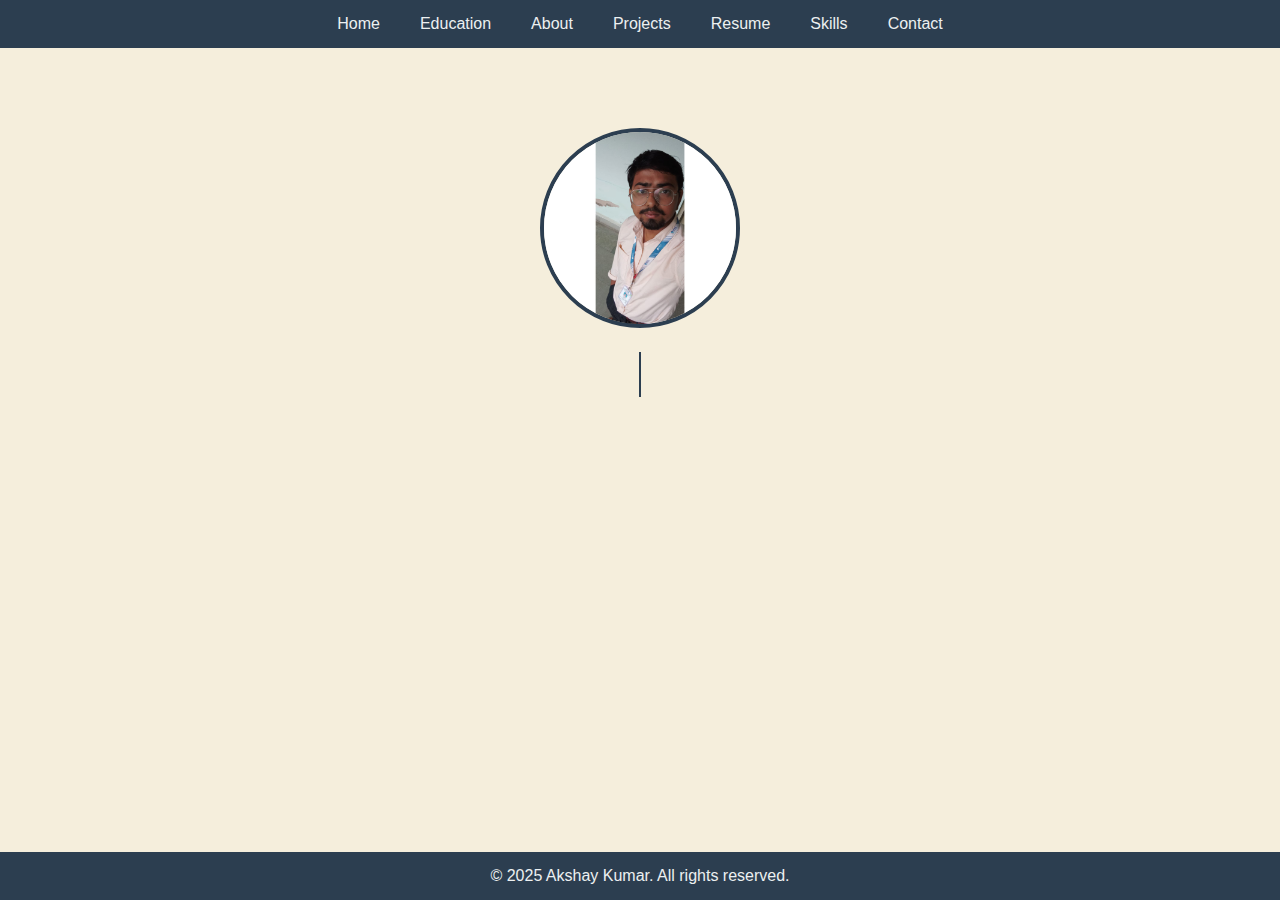
<file: index.html>
<!DOCTYPE html>
<html lang="en">
<head>
    <meta charset="UTF-8">
    <meta name="viewport" content="width=device-width, initial-scale=1.0">
    <title>Akshay Kumar - Portfolio</title>
    <link rel="stylesheet" href="styles.css">
    <script src="script.js"></script>
</head>
<body>

    <button class="toggle-button" onclick="toggleNavbar()">☰ Menu</button>

    <nav id="navbar">
        <a href="index.html">Home</a>
        <a href="education.html">Education</a>
        <a href="about.html">About</a>
        <a href="projects.html">Projects</a>
        <a href="RESUME.pdf" target="_blank">Resume</a>
        <a href="skills.html">Skills</a>
        <a href="contacts.html">Contact</a>
    </nav>

    <div class="container">
        <img src="akshay.jpg" alt="Akshay Kumar" loading="lazy">
        <h1 class="typing-effect">Akshay Kumar</h1>
        <div class="skills-grid">
            <div class="box">Machine Learning</div>
            <div class="box">Data Science</div>
            <div class="box">Web Development</div>
            <div class="box">Programming</div>
            <div class="box">Software Development</div>
            <div class="box">Computer Vision</div>
            <div class="box">Deep Learning</div>
            <div class="box">Natural Language Processing</div>
            <div class="box">Data Structures & Algorithms</div>
        </div>
    </div>

    <footer>
        <p>&copy; 2025 Akshay Kumar. All rights reserved.</p>
    </footer>
</body>
</html>
</file>
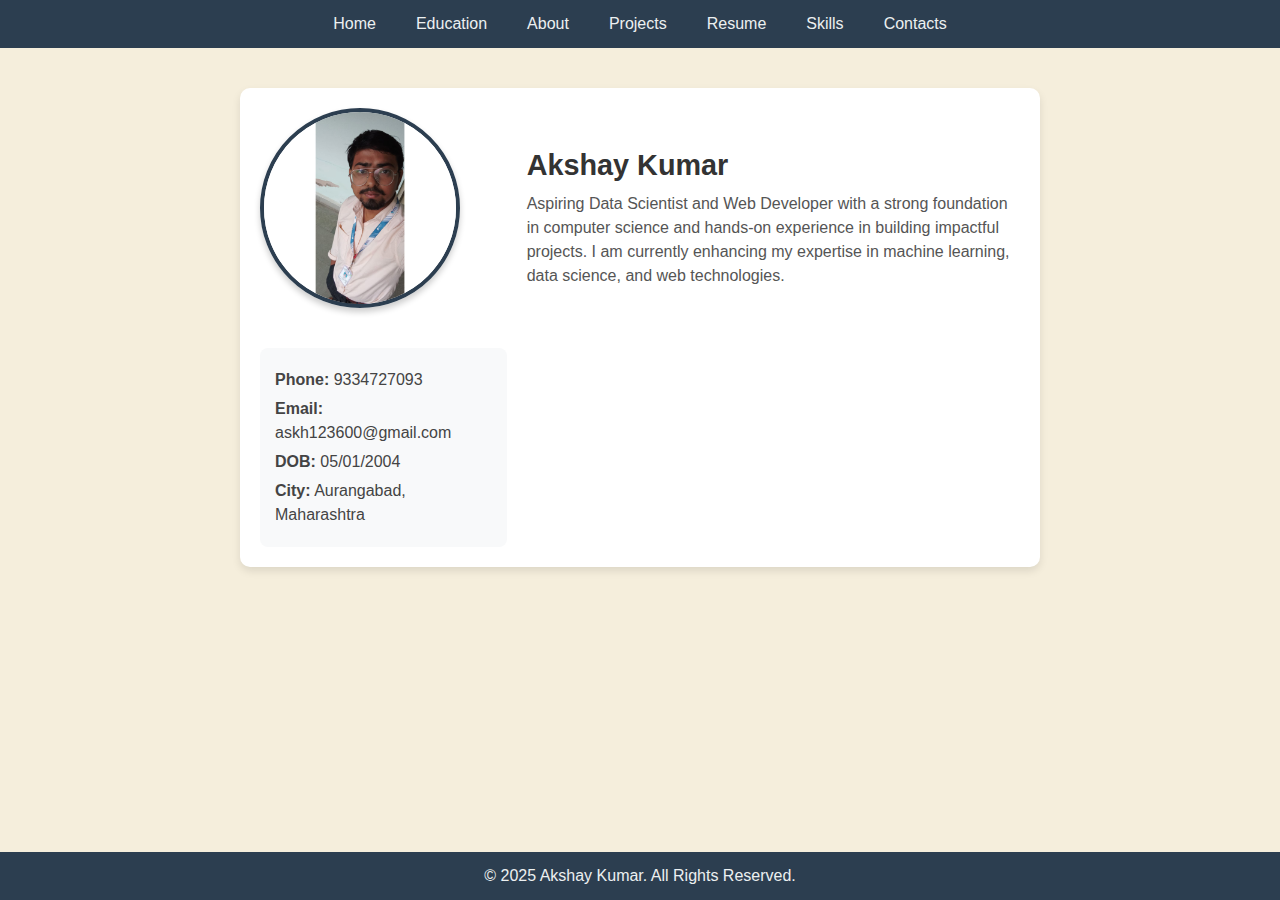
<file: about.html>
<!DOCTYPE html>
<html lang="en">
<head>
    <meta charset="UTF-8">
    <meta name="viewport" content="width=device-width, initial-scale=1.0">
    <title>About</title>
    <link rel="stylesheet" href="styles.css">
    <script src="script.js"></script>
    <style>
       /* Container Styling */
.container {
    max-width: 800px;
    margin: 40px auto;
    padding: 20px;
    display: grid;
    grid-template-columns: 1fr 2fr; /* Two columns: Image + Text */
    gap: 20px;
    align-items: center;
    background: #fff;
    border-radius: 10px;
    box-shadow: 0 4px 8px rgba(0, 0, 0, 0.1);
    text-align: left;
}

/* Profile Image Styling */
.pic {
    width: 150px;
    height: 150px;
    border-radius: 50%;
    border: 4px solid #2c3e50;
    box-shadow: 0 4px 6px rgba(0, 0, 0, 0.2);
    object-fit: cover;
}

/* About Section */
.about h1 {
    font-size: 1.8rem;
    color: #333;
    margin-bottom: 10px;
}

.about p {
    font-size: 1rem;
    color: #555;
    line-height: 1.5;
}

/* Contact Info */
.contact-info {
    background: #f8f9fa;
    padding: 15px;
    border-radius: 8px;
}

.contact-info p {
    margin: 5px 0;
    font-size: 1rem;
    color: #444;
}

/* Responsive Design */
@media (max-width: 768px) {
    .container {
        grid-template-columns: 1fr; /* Stack elements vertically */
        text-align: center;
    }

    .pic {
        margin: 0 auto; /* Center image */
    }
}

    </style>
</head>
<body>

    <button class="toggle-button" onclick="toggleNavbar()">☰ Menu</button>

    <nav id="navbar">
        <a href="index.html">Home</a>
        <a href="education.html">Education</a>
        <a href="about.html">About</a>
        <a href="projects.html">Projects</a>
        <a href="RESUME.pdf">Resume</a>
        <a href="skills.html">Skills</a>
        <a href="contacts.html">Contacts</a>
    </nav>

    <div class="container">
        <!-- Profile Image -->
        <img src="akshay.jpg" class="pic" alt="Akshay Kumar">

        <!-- About Section -->
        <div class="about">
            <h1>Akshay Kumar</h1>
            <p>Aspiring Data Scientist and Web Developer with a strong foundation in computer science and hands-on experience in building impactful projects. I am currently enhancing my expertise in machine learning, data science, and web technologies.</p>
        </div>

        <!-- Contact Information Section -->
        <div class="about contact-info">
            <p><strong>Phone:</strong> 9334727093</p>
            <p><strong>Email:</strong> askh123600@gmail.com</p>
            <p><strong>DOB:</strong> 05/01/2004</p>
            <p><strong>City:</strong> Aurangabad, Maharashtra</p>
        </div>
    </div>

    <footer>
        <p>&copy; 2025 Akshay Kumar. All Rights Reserved.</p>
    </footer>

</body>
</html>
</file>
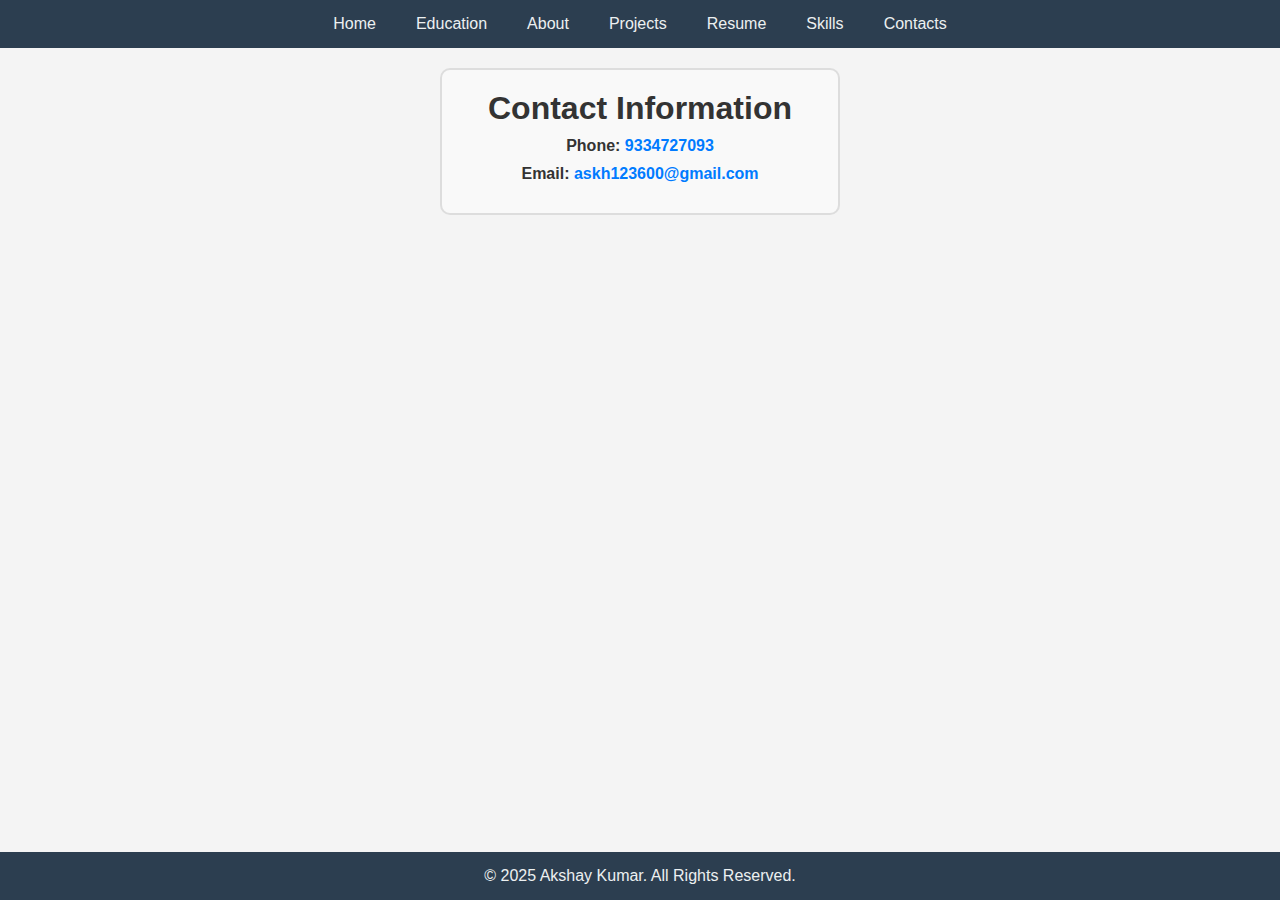
<file: contacts.html>
<!DOCTYPE html>
<html lang="en">
<head>
    <meta charset="UTF-8">
    <meta name="viewport" content="width=device-width, initial-scale=1.0">
    <title>Contact</title>
    <link rel="stylesheet" href="stylesheet.css">
    <script src=script.js ></script>
    <style>
       .container {
    max-width: 400px;
    margin: 20px auto;
    padding: 20px;
    border: 2px solid #ddd;
    border-radius: 10px;
    background-color: #f9f9f9;
    text-align: center;
}

h1 {
    font-family: Arial, sans-serif;
    color: #333;
}

.contact-info p {
    font-size: 16px;
    margin: 10px 0;
}

.contact-info a {
    color: #007bff;
    text-decoration: none;
    font-weight: bold;
}

.contact-info a:hover {
    text-decoration: underline;
}

    </style>
</head>
<body>
    <button class="toggle-button" onclick="toggleNavbar()">☰ Menu</button>

    <nav id="navbar">
        <a href="index.html">Home</a>
        <a href="education.html">Education</a>
        <a href="about.html">About</a>
        <a href="projects.html">Projects</a>
        <a href="RESUME.pdf">Resume</a>
        <a href="skills.html">Skills</a>
        <a href="contacts.html">Contacts</a>
    </nav>
    <div class="container">
        <h1>Contact Information</h1>
        <div class="contact-info">
            <p><strong>Phone:</strong> <a href="tel:+9334727093">9334727093</a></p>
            <p><strong>Email:</strong> <a href="mailto:askh123600@gmail.com">askh123600@gmail.com</a></p>
        </div>
    </div>

    <footer>
        <p>&copy; 2025 Akshay Kumar. All Rights Reserved.</p>
    </footer>

    <script>
        function toggleNavbar() {
            const navbar = document.getElementById("navbar");
            navbar.classList.toggle("mobile-visible");
        }
    </script>
</body>
</html>
</file>
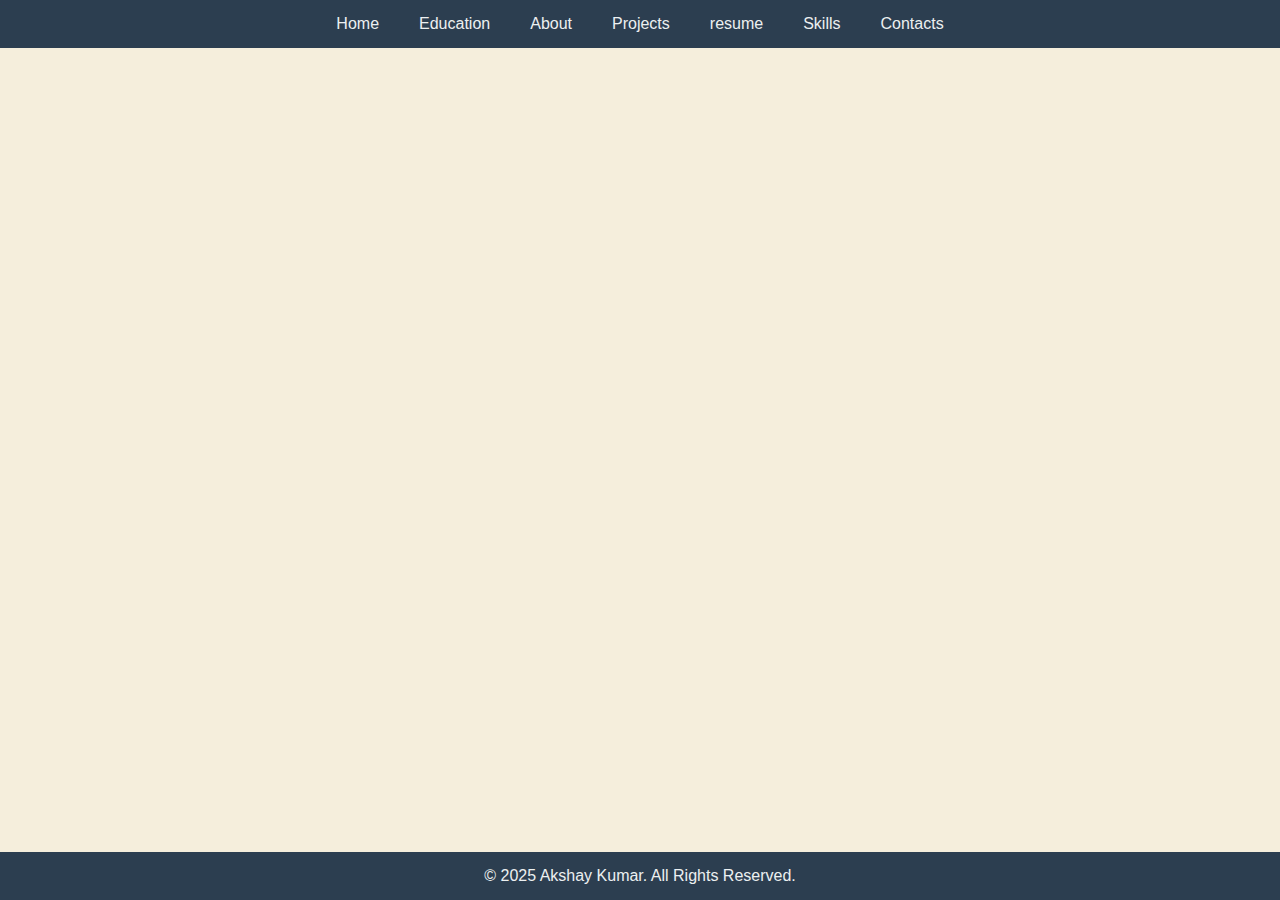
<file: education.html>
<!DOCTYPE html>
<html lang="en">
<head>
    <meta charset="UTF-8">
    <meta name="viewport" content="width=device-width, initial-scale=1.0">
    <title>Education</title>
    <link rel="stylesheet" href="styles.css">
    <script src=script.js></script>
    <style>
       /* Container Styling */
.container {
    max-width: 900px;
    margin: 40px auto;
    padding: 20px;
    text-align: center;
}

/* Education Grid */
.education-row {
    display: grid;
    grid-template-columns: repeat(auto-fit, minmax(250px, 1fr)); /* Auto adjusts columns */
    gap: 20px; /* Space between grid items */
}

/* Individual Box Styling */
.box {
    background: #fff;
    padding: 20px;
    border-radius: 10px;
    box-shadow: 0 4px 8px rgba(0, 0, 0, 0.1);
    text-align: center;
    transition: transform 0.3s ease, box-shadow 0.3s ease;
}

/* Hover Effect */
.box:hover {
    transform: translateY(-5px);
    box-shadow: 0 6px 12px rgba(0, 0, 0, 0.15);
}

/* Image Styling */
.box img {
    width: 200px;
    height: auto;
    margin-bottom: 10px;
}

/* Text Styling */
.box p {
    font-size: 1rem;
    color: #333;
    margin: 5px 0;
}

/* Links Styling */
.box a {
    font-weight: bold;
    text-decoration: none;
    color: #007BFF;
}

.box a:hover {
    text-decoration: underline;
}

/* Responsive Design */
@media (max-width: 768px) {
    .education-row {
        grid-template-columns: repeat(auto-fit, minmax(200px, 1fr)); /* Adjust column width for smaller screens */
    }
}

    </style>
</head>
<body>
    <button class="toggle-button" onclick="toggleNavbar()">☰ Menu</button>
    <nav id="navbar">
        <a href="index.html">Home</a>
        <a href="education.html">Education</a>
        <a href="about.html">About</a>
        <a href="projects.html">Projects</a>
        <a href="RESUME.pdf">resume</a>
        <a href="skills.html">Skills</a>
        <a href="contacts.html">Contacts</a>
    </nav>

    <div class="container">
        <div class="education-row">
            <div class="box">
                <img src="IITMOD-Logo.svg" alt="IIT Madras Logo">
                <a href="https://study.iitm.ac.in/ds/"><p>IIT MADRAS BS Degree</p></a>
                <p>BS in Data Science and Programming</p>
                <p>2023-2027</p>
                <p>CGPA: 8.5+</p>
            </div>
            <div class="box">
                <img src="NIELIT_logo.jpg" alt="NIELIT Aurangabad Logo">
                <a href="https://nielit.gov.in/aurangabad/node/12229/"><p>NIELIT Aurangabad</p></a>
                <p>B.Tech in Electronics Engineering</p>
                <p>2022-2026</p>
                <p>CGPA: 8.00+</p>
            </div>
            <div class="box">
                <img src="loyola.png" alt="Loyola High School Logo">
                <a href="https://www.loyolapatna.edu.in/"><p>Loyola High School</p></a>
                <p>CBSE Class 12</p>
                <p>2019-2021</p>
                <p>Percentage: 89%</p>
            </div>
        </div>
    </div>

    <footer>
        <p>&copy; 2025 Akshay Kumar. All Rights Reserved.</p>
    </footer>
</body>
</html>
</file>
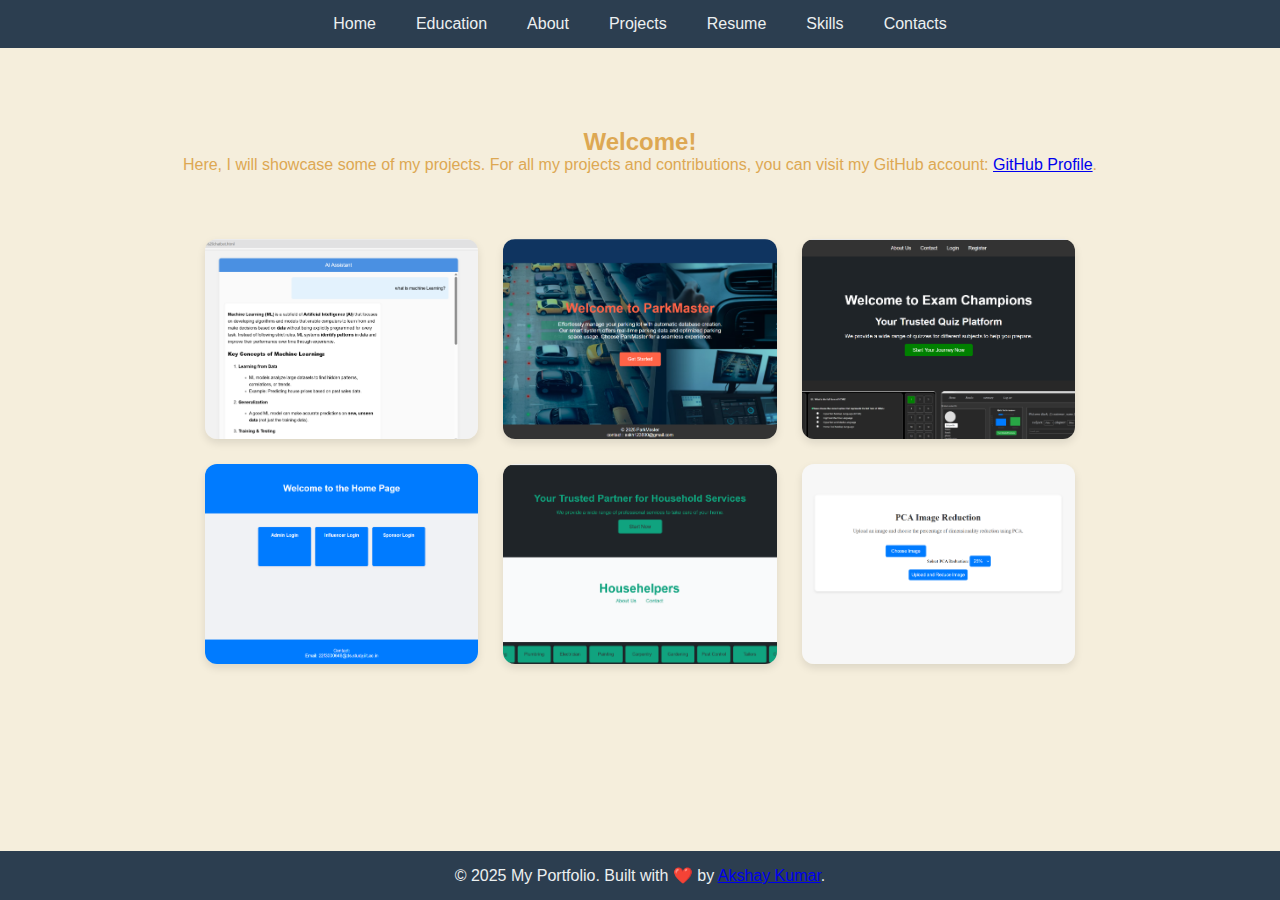
<file: projects.html>
<!DOCTYPE html>
<html lang="en">
<head>
    <meta charset="UTF-8">
    <meta name="viewport" content="width=device-width, initial-scale=1.0">
    <title>My Portfolio</title>
    <link rel="stylesheet" href="styles.css">
    <script src="script.js"></script>
    <style>
        /* Updated Projects Grid */
        .projects-grid {
            display: grid;
            grid-template-columns: repeat(auto-fit, minmax(250px, 1fr));
            gap: 25px;
            max-width: 900px;
            margin: 30px auto;
            padding: 15px;
        }

        /* Project Item Container */
        .project-item {
            position: relative;
            overflow: hidden;
            border-radius: 12px;
            box-shadow: 0 4px 8px rgba(0, 0, 0, 0.1);
            transition: transform 0.3s ease;
        }

        /* Image Styling within Project Item */
        .project-item img {
            width: 100%;
            height: 200px;
            object-fit: cover;
            display: block;
            transition: transform 0.3s ease;
        }

        /* Hover Effects */
        .project-item:hover {
            transform: translateY(-5px);
        }

        .project-item:hover img {
            transform: scale(1.05);
        }

        /* Responsive Adjustments */
        @media (max-width: 768px) {
            .projects-grid {
                grid-template-columns: repeat(auto-fit, minmax(200px, 1fr));
                gap: 15px;
            }
            
            .project-item img {
                height: 180px;
            }
        }

        @media (max-width: 480px) {
            .projects-grid {
                grid-template-columns: 1fr;
            }
        }
    </style>
</head>
<body>
    <button class="toggle-button" onclick="toggleNavbar()">☰ Menu</button>
    <nav id="navbar">
        <a href="index.html">Home</a>
        <a href="education.html">Education</a>
        <a href="about.html">About</a>
        <a href="projects.html">Projects</a>
        <a href="RESUME.pdf">Resume</a>
        <a href="skills.html">Skills</a>
        <a href="contacts.html">Contacts</a>
    </nav>

    <div class="container">
        <h2>Welcome!</h2>
        <p>
            Here, I will showcase some of my projects. For all my projects and contributions, you can visit my GitHub account: 
            <a href="https://github.com/aks111hay" target="_blank" class="github-link">GitHub Profile</a>.
        </p>
    </div>
      <div class="projects-grid">
        <div class="project-item">
            <img src="Ai chatbot.png" alt="AI Chatbot Project">
        </div>
        <div class="project-item">
            <img src="smartparking.png" alt="Smart Parking System">
        </div>
        <div class="project-item">
            <img src="quizmaster.png" alt="Quiz Master Application">
        </div>
        <div class="project-item">
            <img src="influencemart.png" alt="InfluenceMart Platform">
        </div>
        <div class="project-item">
            <img src="householdservice.png" alt="Household Services App">
        </div>
        <div class="project-item">
            <img src="pca.png" alt="PCA Analysis Project">
        </div>
    </div>
    <footer>
        <p>&copy; 2025 My Portfolio. Built with ❤️ by <a href="https://github.com/aks111hay" target="_blank">Akshay Kumar</a>.</p>
    </footer>
</body>
</html>
</file>
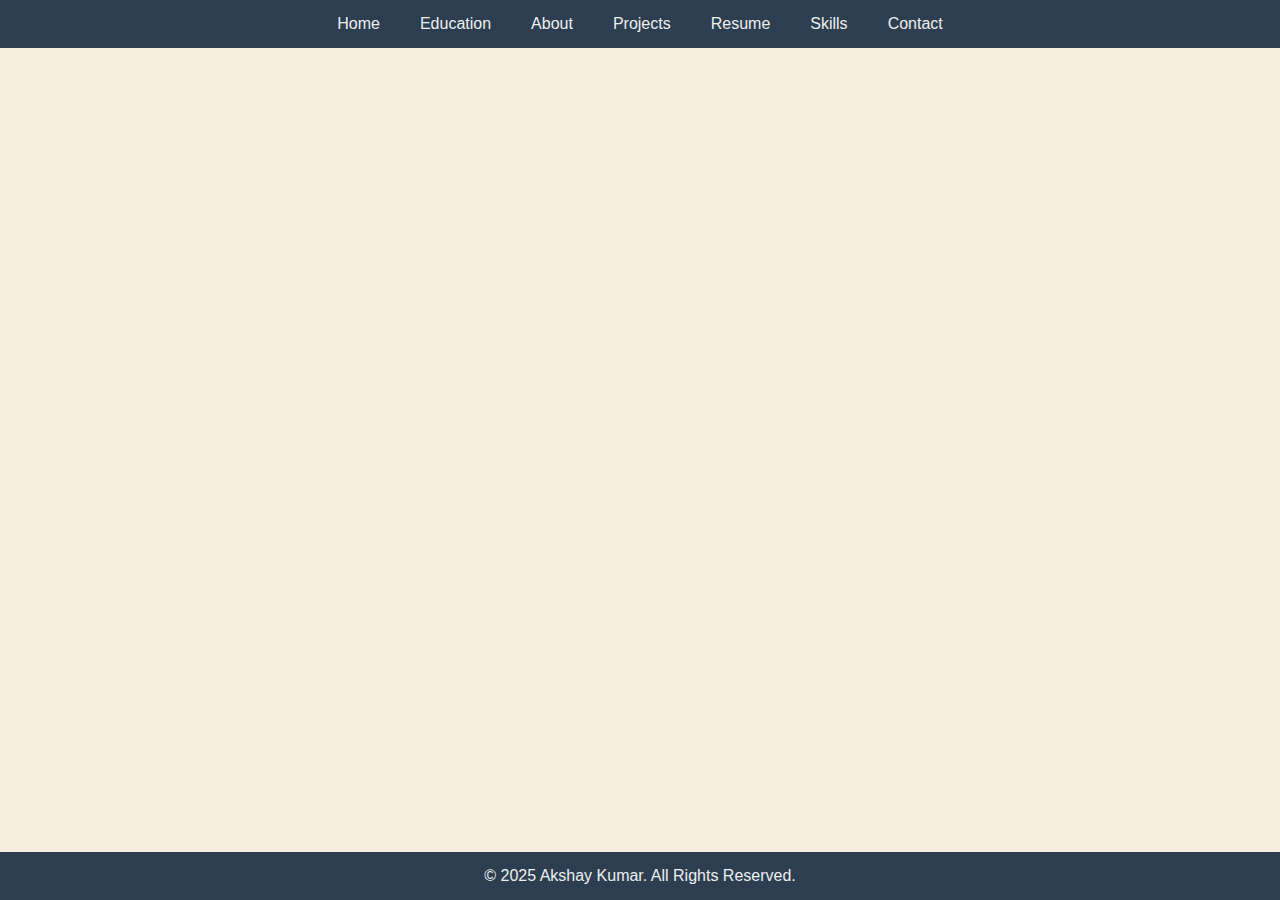
<file: skills.html>
<!DOCTYPE html>
<html lang="en">
<head>
    <meta charset="UTF-8">
    <meta name="viewport" content="width=device-width, initial-scale=1.0">
    <title>Skills</title>
    <link rel="stylesheet" href="styles.css">
    <script src="script.js"></script>
    <style>
       .box {
    border: 2px solid #ddd;
    border-radius: 10px;
    padding: 15px;
    margin: 20px 0;
    background-color: #f9f9f9;
    text-align: center;
}

h2 {
    font-family: Arial, sans-serif;
    color: #333;
}

.pic {
    width: 80px;
    height: auto;
    margin: 10px;
    transition: transform 0.3s ease-in-out;
}

.pic:hover {
    transform: scale(1.1);
}

.languages, .databases, .frameworks, .tools {
    display: grid;
    grid-template-columns: repeat(auto-fit, minmax(100px, 1fr));
    gap: 15px;
    justify-items: center;
}

    </style>
</head>
<body>
<button class="toggle-button" onclick="toggleNavbar()">☰ Menu</button>
     <nav id="navbar">
        <a href="index.html">Home</a>
        <a href="education.html">Education</a>
        <a href="about.html">About</a>
        <a href="projects.html">Projects</a>
        <a href="RESUME.pdf" target="_blank">Resume</a>
        <a href="skills.html">Skills</a>
        <a href="contacts.html">Contact</a>
    </nav>

    <div class="box languages">
        <h2>Languages</h2>
        <img src="python.png" class="pic" alt="Python">
        <img src="java.webp" class="pic" alt="Java">
        <img src="js.png" class="pic" alt="JavaScript">
        <img src="c.png" class="pic" alt="c">
        <img src="html.png" class="pic" alt="HTML">
        <img src="css.png" class="pic" alt="CSS">
        <img src="sql.png" class="pic" alt="SQL">
    </div>

    <div class="box databases">
        <h2>Databases</h2>
        <img src="sqlite.jpg" class="pic" alt="SQLite">
        <img src="postgresql.png" class="pic" alt="PostgreSQL">
    </div>

    <div class="box frameworks">
        <h2>Frameworks</h2>
        <img src="flask.png" class="pic" alt="Flask">
        <img src="vue.png" class="pic" alt="Vue.js">
    </div>

    <div class="box tools">
        <h2>Tools</h2>
        <img src="git.svg" class="pic" alt="Git">
        <img src="jupyter.png" class="pic" alt="Jupyter">
    </div>

    <footer>
        <p>&copy; 2025 Akshay Kumar. All Rights Reserved.</p>
    </footer>

</body>
</html>
</file>
<file: styles.css>
/* ---------------------------- */
/* Global Reset & Body Styling  */
/* ---------------------------- */
* {
    margin: 0;
    padding: 0;
    box-sizing: border-box;
}
body {
    font-family: 'Helvetica Neue', sans-serif;
    background-color: #F5EEDC;
    color: #DDA853;
}

/* ---------------------------- */
/* Navbar Styling               */
/* ---------------------------- */
#navbar {
    display: flex;
    justify-content: center;
    background: #2c3e50;
    transition: left 0.3s ease;
}
#navbar a {
    color: #ecf0f1;
    text-decoration: none;
    padding: 15px 20px;
    transition: background-color 0.3s;
}
#navbar a:hover {
    background: #34495e;
}

/* ---------------------------- */
/* Toggle Button Styling        */
/* ---------------------------- */
.toggle-button {
    position: fixed;
    top: 15px;
    left: 15px;
    background: #2c3e50;
    color: #ecf0f1;
    border: none;
    padding: 10px 15px;
    font-size: 24px;
    cursor: pointer;
    z-index: 1000;
    display: none; /* hidden by default on larger screens */
}

/* ---------------------------- */
/* Container & Image Styling    */
/* ---------------------------- */
.container {
    text-align: center;
    padding: 20px;
    margin-top: 60px;
}
.container img {
    width: 200px;
    height: auto;
    border-radius: 50%;
    border: 4px solid #2c3e50;
    margin-bottom: 20px;
}

/* ---------------------------- */
/* Typing Animation Effect      */
/* ---------------------------- */
.typing-effect {
    font-size: 2.5rem;
    font-weight: bold;
    white-space: nowrap;
    overflow: hidden;
    border-right: 2px solid #2c3e50;
    width: 0;
    margin: 0 auto 30px;
    animation: typing 3s steps(20, end) forwards, blink 0.75s step-end infinite;
}
@keyframes typing {
    from { width: 0; }
    to { width: 100%; }
}
@keyframes blink {
    50% { border-color: transparent; }
}

/* ---------------------------- */
/* Skills Grid & Fade-in Boxes  */
/* ---------------------------- */
.skills-grid {
    display: grid;
    grid-template-columns: repeat(auto-fit, minmax(180px, 1fr));
    gap: 20px;
    padding: 20px;
}
.box {
    background: #27548A;
    padding: 20px;
    border-radius: 8px;
    box-shadow: 0 2px 5px rgba(0,0,0,0.1);
    opacity: 0;
    animation: fadeIn 1s forwards;
}

/* Fade-in keyframes */
@keyframes fadeIn {
    from { opacity: 0; transform: translateY(20px); }
    to { opacity: 1; transform: translateY(0); }
}
/* Staggered animation delays for each box */
.box:nth-child(1) { animation-delay: 0.2s; }
.box:nth-child(2) { animation-delay: 0.4s; }
.box:nth-child(3) { animation-delay: 0.6s; }
.box:nth-child(4) { animation-delay: 0.8s; }
.box:nth-child(5) { animation-delay: 1s; }
.box:nth-child(6) { animation-delay: 1.2s; }
.box:nth-child(7) { animation-delay: 1.4s; }
.box:nth-child(8) { animation-delay: 1.6s; }
.box:nth-child(9) { animation-delay: 1.8s; }

/* ---------------------------- */
/* Footer Styling               */
/* ---------------------------- */
footer {
    text-align: center;
    background: #2c3e50;
    color: #ecf0f1;
    padding: 15px;
    position: fixed;
    bottom: 0;
    width: 100%;
}

/* ---------------------------- */
/* Mobile Responsive Styles     */
/* ---------------------------- */
@media (max-width: 768px) {
    /* Display toggle button on mobile */
    .toggle-button {
        display: block;
    }
    /* Navbar becomes a vertical sidebar */
    #navbar {
        flex-direction: column;
        position: fixed;
        top: 0;
        left: -250px; /* Hidden off-canvas */
        width: 250px;
        height: 100%;
        background: #2c3e50;
        z-index: 999;
    }
    #navbar a {
        padding: 15px;
        border-bottom: 1px solid #34495e;
    }
    #navbar.active {
        left: 0; /* Slide into view */
    }
    /* Adjust container spacing for mobile view */
    .container {
        margin-top: 100px;
    }
}
</file>
<file: stylesheet.css>
/* ---------------------------- */
/* Global Reset & Body Styling  */
/* ---------------------------- */
* {
    margin: 0;
    padding: 0;
    box-sizing: border-box;
}
body {
    font-family: 'Helvetica Neue', sans-serif;
    background-color: #f4f4f4;
    color: #333;
}

/* ---------------------------- */
/* Navbar Styling               */
/* ---------------------------- */
#navbar {
    display: flex;
    justify-content: center;
    background: #2c3e50;
    transition: left 0.3s ease;
}
#navbar a {
    color: #ecf0f1;
    text-decoration: none;
    padding: 15px 20px;
    transition: background-color 0.3s;
}
#navbar a:hover {
    background: #34495e;
}

/* ---------------------------- */
/* Toggle Button Styling        */
/* ---------------------------- */
.toggle-button {
    position: fixed;
    top: 15px;
    left: 15px;
    background: #2c3e50;
    color: #ecf0f1;
    border: none;
    padding: 10px 15px;
    font-size: 24px;
    cursor: pointer;
    z-index: 1000;
    display: none; /* hidden by default on larger screens */
}

/* ---------------------------- */
/* Container & Image Styling    */
/* ---------------------------- */
.container {
    text-align: center;
    padding: 20px;
    margin-top: 60px;
}
.container img {
    width: 200px;
    height: auto;
    border-radius: 50%;
    border: 4px solid #2c3e50;
    margin-bottom: 20px;
}

/* ---------------------------- */
/* Typing Animation Effect      */
/* ---------------------------- */
.typing-effect {
    font-size: 2.5rem;
    font-weight: bold;
    white-space: nowrap;
    overflow: hidden;
    border-right: 2px solid #2c3e50;
    width: 0;
    margin: 0 auto 30px;
    animation: typing 3s steps(20, end) forwards, blink 0.75s step-end infinite;
}
@keyframes typing {
    from { width: 0; }
    to { width: 100%; }
}
@keyframes blink {
    50% { border-color: transparent; }
}

/* ---------------------------- */
/* Skills Grid & Fade-in Boxes  */
/* ---------------------------- */
.skills-grid {
    display: grid;
    grid-template-columns: repeat(auto-fit, minmax(180px, 1fr));
    gap: 20px;
    padding: 20px;
}
.box {
    background: #fff;
    padding: 20px;
    border-radius: 8px;
    box-shadow: 0 2px 5px rgba(0,0,0,0.1);
    opacity: 0;
    animation: fadeIn 1s forwards;
}

/* Fade-in keyframes */
@keyframes fadeIn {
    from { opacity: 0; transform: translateY(20px); }
    to { opacity: 1; transform: translateY(0); }
}
/* Staggered animation delays for each box */
.box:nth-child(1) { animation-delay: 0.2s; }
.box:nth-child(2) { animation-delay: 0.4s; }
.box:nth-child(3) { animation-delay: 0.6s; }
.box:nth-child(4) { animation-delay: 0.8s; }
.box:nth-child(5) { animation-delay: 1s; }
.box:nth-child(6) { animation-delay: 1.2s; }
.box:nth-child(7) { animation-delay: 1.4s; }
.box:nth-child(8) { animation-delay: 1.6s; }
.box:nth-child(9) { animation-delay: 1.8s; }

/* ---------------------------- */
/* Footer Styling               */
/* ---------------------------- */
footer {
    text-align: center;
    background: #2c3e50;
    color: #ecf0f1;
    padding: 15px;
    position: fixed;
    bottom: 0;
    width: 100%;
}

/* ---------------------------- */
/* Mobile Responsive Styles     */
/* ---------------------------- */
@media (max-width: 768px) {
    /* Display toggle button on mobile */
    .toggle-button {
        display: block;
    }
    /* Navbar becomes a vertical sidebar */
    #navbar {
        flex-direction: column;
        position: fixed;
        top: 0;
        left: -250px; /* Hidden off-canvas */
        width: 250px;
        height: 100%;
        background: #2c3e50;
        z-index: 999;
    }
    #navbar a {
        padding: 15px;
        border-bottom: 1px solid #34495e;
    }
    #navbar.active {
        left: 0; /* Slide into view */
    }
    /* Adjust container spacing for mobile view */
    .container {
        margin-top: 100px;
    }
}
</file>
